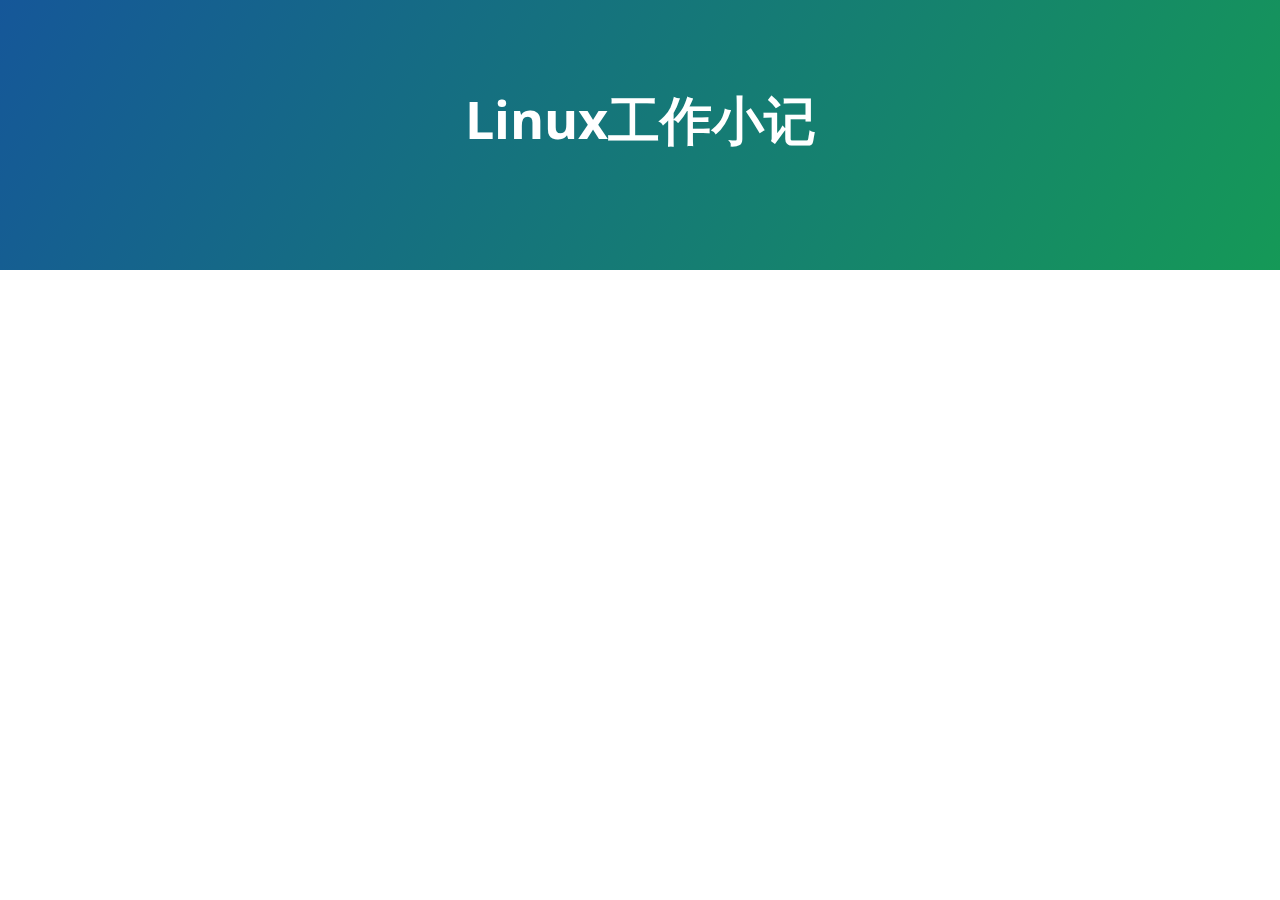
<file: linux/index.html>
<!DOCTYPE html>
<html lang="en-us">
<head>
    <meta charset="UTF-8">
    <title>Linux笔记-工作小记</title>
    <meta name="viewport" content="width=device-width, initial-scale=1">
    <link rel="stylesheet" type="text/css" href="../stylesheets/normalize.css" media="screen">
    <link href='https://fonts.googleapis.com/css?family=Open+Sans:400,700' rel='stylesheet' type='text/css'>
    <link rel="stylesheet" type="text/css" href="../stylesheets/stylesheet.css" media="screen">
    <link rel="stylesheet" type="text/css" href="../stylesheets/github-light.css" media="screen">
</head>
<body>
    <section class="page-header">
        <h1 class="project-name">Linux工作小记</h1>
        <h2 class="project-tagline"></h2>
    </section>
</body>
</html>
</file>
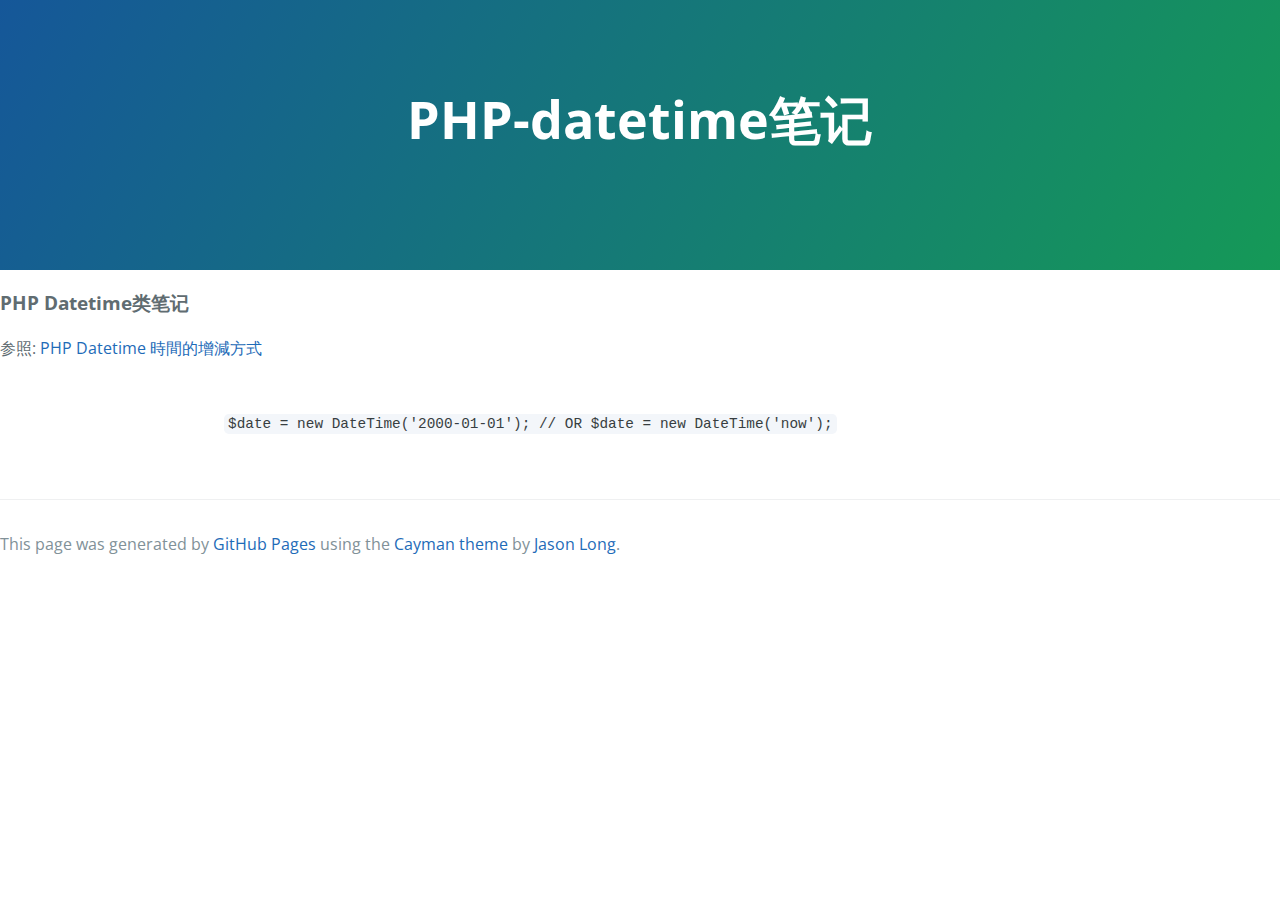
<file: php/datetime.class.html>
<!DOCTYPE html>
<html lang="en-us">
<head>
    <meta charset="UTF-8">
    <title>PHP-工作小记</title>
    <meta name="viewport" content="width=device-width, initial-scale=1">
    <link rel="stylesheet" type="text/css" href="../stylesheets/normalize.css" media="screen">
    <link href='https://fonts.googleapis.com/css?family=Open+Sans:400,700' rel='stylesheet' type='text/css'>
    <link rel="stylesheet" type="text/css" href="../stylesheets/stylesheet.css" media="screen">
    <link rel="stylesheet" type="text/css" href="../stylesheets/github-light.css" media="screen">
</head>
<body>
<section class="page-header">
    <h1 class="project-name">PHP-datetime笔记</h1>

    <h2 class="project-tagline"></h2>
</section>
<h3>
    <a class="anchor" href="#welcome-to-github-pages" aria-hidden="true">
        <span class="octicon octicon-link"></span></a>
    PHP Datetime类笔记
</h3>
<p>参照: <a href="http://asika.windspeaker.co/post/3482-php-datetime-modify">PHP Datetime 時間的增減方式</a></p>
<section class="main-content">
    <code class="php hljs"><span class="hljs-variable">$date</span> = <span class="hljs-keyword">new</span> DateTime(<span class="hljs-string">'2000-01-01'</span>);
        <span class="hljs-comment">// OR</span>
        <span class="hljs-variable">$date</span> = <span class="hljs-keyword">new</span> DateTime(<span class="hljs-string">'now'</span>);
    </code>
</section>
<footer class="site-footer"><span class="site-footer-credits">This page was generated by <a
        href="https://pages.github.com">GitHub Pages</a> using the <a href="https://github.com/jasonlong/cayman-theme">Cayman
    theme</a> by <a href="https://twitter.com/jasonlong">Jason Long</a>.</span>
</footer>
</section>
</body>
</html>
</file>
<file: stylesheets/stylesheet.css>
* {
  box-sizing: border-box; }

body {
  padding: 0;
  margin: 0;
  font-family: "Open Sans", "Helvetica Neue", Helvetica, Arial, sans-serif;
  font-size: 16px;
  line-height: 1.5;
  color: #606c71; }

a {
  color: #1e6bb8;
  text-decoration: none; }
  a:hover {
    text-decoration: underline; }

.btn {
  display: inline-block;
  margin-bottom: 1rem;
  color: rgba(255, 255, 255, 0.7);
  background-color: rgba(255, 255, 255, 0.08);
  border-color: rgba(255, 255, 255, 0.2);
  border-style: solid;
  border-width: 1px;
  border-radius: 0.3rem;
  transition: color 0.2s, background-color 0.2s, border-color 0.2s; }
  .btn + .btn {
    margin-left: 1rem; }

.btn:hover {
  color: rgba(255, 255, 255, 0.8);
  text-decoration: none;
  background-color: rgba(255, 255, 255, 0.2);
  border-color: rgba(255, 255, 255, 0.3); }

@media screen and (min-width: 64em) {
  .btn {
    padding: 0.75rem 1rem; } }

@media screen and (min-width: 42em) and (max-width: 64em) {
  .btn {
    padding: 0.6rem 0.9rem;
    font-size: 0.9rem; } }

@media screen and (max-width: 42em) {
  .btn {
    display: block;
    width: 100%;
    padding: 0.75rem;
    font-size: 0.9rem; }
    .btn + .btn {
      margin-top: 1rem;
      margin-left: 0; } }

.page-header {
  color: #fff;
  text-align: center;
  background-color: #159957;
  background-image: linear-gradient(120deg, #155799, #159957); }

@media screen and (min-width: 64em) {
  .page-header {
    padding: 5rem 6rem; } }

@media screen and (min-width: 42em) and (max-width: 64em) {
  .page-header {
    padding: 3rem 4rem; } }

@media screen and (max-width: 42em) {
  .page-header {
    padding: 2rem 1rem; } }

.project-name {
  margin-top: 0;
  margin-bottom: 0.1rem; }

@media screen and (min-width: 64em) {
  .project-name {
    font-size: 3.25rem; } }

@media screen and (min-width: 42em) and (max-width: 64em) {
  .project-name {
    font-size: 2.25rem; } }

@media screen and (max-width: 42em) {
  .project-name {
    font-size: 1.75rem; } }

.project-tagline {
  margin-bottom: 2rem;
  font-weight: normal;
  opacity: 0.7; }

@media screen and (min-width: 64em) {
  .project-tagline {
    font-size: 1.25rem; } }

@media screen and (min-width: 42em) and (max-width: 64em) {
  .project-tagline {
    font-size: 1.15rem; } }

@media screen and (max-width: 42em) {
  .project-tagline {
    font-size: 1rem; } }

.main-content :first-child {
  margin-top: 0; }
.main-content img {
  max-width: 100%; }
.main-content h1, .main-content h2, .main-content h3, .main-content h4, .main-content h5, .main-content h6 {
  margin-top: 2rem;
  margin-bottom: 1rem;
  font-weight: normal;
  color: #159957; }
.main-content p {
  margin-bottom: 1em; }
.main-content code {
  padding: 2px 4px;
  font-family: Consolas, "Liberation Mono", Menlo, Courier, monospace;
  font-size: 0.9rem;
  color: #383e41;
  background-color: #f3f6fa;
  border-radius: 0.3rem; }
.main-content pre {
  padding: 0.8rem;
  margin-top: 0;
  margin-bottom: 1rem;
  font: 1rem Consolas, "Liberation Mono", Menlo, Courier, monospace;
  color: #567482;
  word-wrap: normal;
  background-color: #f3f6fa;
  border: solid 1px #dce6f0;
  border-radius: 0.3rem; }
  .main-content pre > code {
    padding: 0;
    margin: 0;
    font-size: 0.9rem;
    color: #567482;
    word-break: normal;
    white-space: pre;
    background: transparent;
    border: 0; }
.main-content .highlight {
  margin-bottom: 1rem; }
  .main-content .highlight pre {
    margin-bottom: 0;
    word-break: normal; }
.main-content .highlight pre, .main-content pre {
  padding: 0.8rem;
  overflow: auto;
  font-size: 0.9rem;
  line-height: 1.45;
  border-radius: 0.3rem; }
.main-content pre code, .main-content pre tt {
  display: inline;
  max-width: initial;
  padding: 0;
  margin: 0;
  overflow: initial;
  line-height: inherit;
  word-wrap: normal;
  background-color: transparent;
  border: 0; }
  .main-content pre code:before, .main-content pre code:after, .main-content pre tt:before, .main-content pre tt:after {
    content: normal; }
.main-content ul, .main-content ol {
  margin-top: 0; }
.main-content blockquote {
  padding: 0 1rem;
  margin-left: 0;
  color: #819198;
  border-left: 0.3rem solid #dce6f0; }
  .main-content blockquote > :first-child {
    margin-top: 0; }
  .main-content blockquote > :last-child {
    margin-bottom: 0; }
.main-content table {
  display: block;
  width: 100%;
  overflow: auto;
  word-break: normal;
  word-break: keep-all; }
  .main-content table th {
    font-weight: bold; }
  .main-content table th, .main-content table td {
    padding: 0.5rem 1rem;
    border: 1px solid #e9ebec; }
.main-content dl {
  padding: 0; }
  .main-content dl dt {
    padding: 0;
    margin-top: 1rem;
    font-size: 1rem;
    font-weight: bold; }
  .main-content dl dd {
    padding: 0;
    margin-bottom: 1rem; }
.main-content hr {
  height: 2px;
  padding: 0;
  margin: 1rem 0;
  background-color: #eff0f1;
  border: 0; }

@media screen and (min-width: 64em) {
  .main-content {
    max-width: 64rem;
    padding: 2rem 6rem;
    margin: 0 auto;
    font-size: 1.1rem; } }

@media screen and (min-width: 42em) and (max-width: 64em) {
  .main-content {
    padding: 2rem 4rem;
    font-size: 1.1rem; } }

@media screen and (max-width: 42em) {
  .main-content {
    padding: 2rem 1rem;
    font-size: 1rem; } }

.site-footer {
  padding-top: 2rem;
  margin-top: 2rem;
  border-top: solid 1px #eff0f1; }

.site-footer-owner {
  display: block;
  font-weight: bold; }

.site-footer-credits {
  color: #819198; }

@media screen and (min-width: 64em) {
  .site-footer {
    font-size: 1rem; } }

@media screen and (min-width: 42em) and (max-width: 64em) {
  .site-footer {
    font-size: 1rem; } }

@media screen and (max-width: 42em) {
  .site-footer {
    font-size: 0.9rem; } }
</file>
<file: stylesheets/github-light.css>
/*
   Copyright 2014 GitHub Inc.

   Licensed under the Apache License, Version 2.0 (the "License");
   you may not use this file except in compliance with the License.
   You may obtain a copy of the License at

       http://www.apache.org/licenses/LICENSE-2.0

   Unless required by applicable law or agreed to in writing, software
   distributed under the License is distributed on an "AS IS" BASIS,
   WITHOUT WARRANTIES OR CONDITIONS OF ANY KIND, either express or implied.
   See the License for the specific language governing permissions and
   limitations under the License.

*/

.pl-c /* comment */ {
  color: #969896;
}

.pl-c1      /* constant, markup.raw, meta.diff.header, meta.module-reference, meta.property-name, support, support.constant, support.variable, variable.other.constant */,
.pl-s .pl-v /* string variable */ {
  color: #0086b3;
}

.pl-e  /* entity */,
.pl-en /* entity.name */ {
  color: #795da3;
}

.pl-s .pl-s1 /* string source */,
.pl-smi      /* storage.modifier.import, storage.modifier.package, storage.type.java, variable.other, variable.parameter.function */ {
  color: #333;
}

.pl-ent /* entity.name.tag */ {
  color: #63a35c;
}

.pl-k /* keyword, storage, storage.type */ {
  color: #a71d5d;
}

.pl-pds              /* punctuation.definition.string, string.regexp.character-class */,
.pl-s                /* string */,
.pl-s .pl-pse .pl-s1 /* string punctuation.section.embedded source */,
.pl-sr               /* string.regexp */,
.pl-sr .pl-cce       /* string.regexp constant.character.escape */,
.pl-sr .pl-sra       /* string.regexp string.regexp.arbitrary-repitition */,
.pl-sr .pl-sre       /* string.regexp source.ruby.embedded */ {
  color: #183691;
}

.pl-v /* variable */ {
  color: #ed6a43;
}

.pl-id /* invalid.deprecated */ {
  color: #b52a1d;
}

.pl-ii /* invalid.illegal */ {
  background-color: #b52a1d;
  color: #f8f8f8;
}

.pl-sr .pl-cce /* string.regexp constant.character.escape */ {
  color: #63a35c;
  font-weight: bold;
}

.pl-ml /* markup.list */ {
  color: #693a17;
}

.pl-mh        /* markup.heading */,
.pl-mh .pl-en /* markup.heading entity.name */,
.pl-ms        /* meta.separator */ {
  color: #1d3e81;
  font-weight: bold;
}

.pl-mq /* markup.quote */ {
  color: #008080;
}

.pl-mi /* markup.italic */ {
  color: #333;
  font-style: italic;
}

.pl-mb /* markup.bold */ {
  color: #333;
  font-weight: bold;
}

.pl-md /* markup.deleted, meta.diff.header.from-file */ {
  background-color: #ffecec;
  color: #bd2c00;
}

.pl-mi1 /* markup.inserted, meta.diff.header.to-file */ {
  background-color: #eaffea;
  color: #55a532;
}

.pl-mdr /* meta.diff.range */ {
  color: #795da3;
  font-weight: bold;
}

.pl-mo /* meta.output */ {
  color: #1d3e81;
}
</file>
